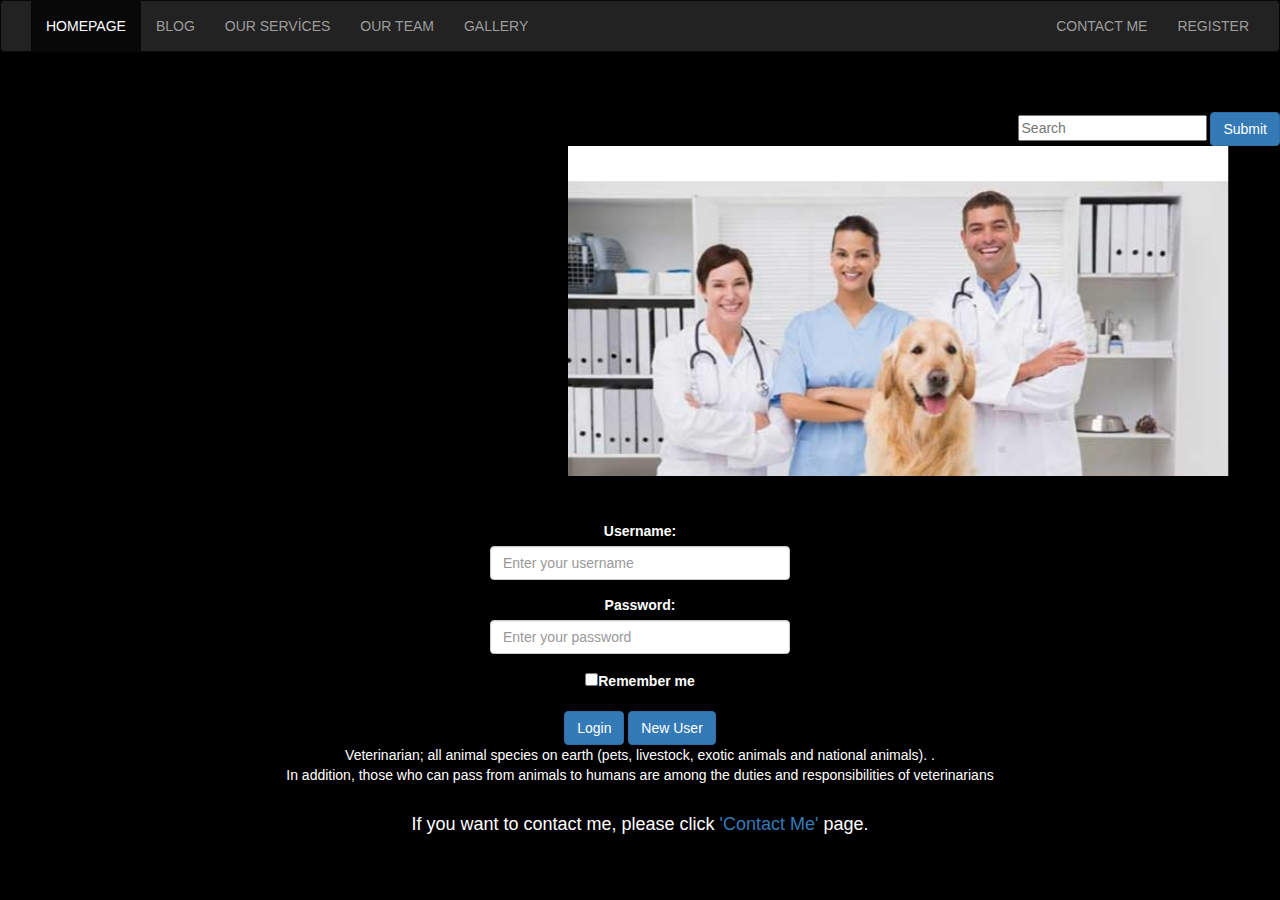
<file: website/index.html>
<!DOCTYPE html>

<head>
  <title>HOMEPAGE</title>
  

   <meta charset="utf-8">
  <meta name="viewport" content="width=device-width, initial-scale=1">
  <link rel="stylesheet" href="https://maxcdn.bootstrapcdn.com/bootstrap/3.4.0/css/bootstrap.min.css">
  <script src="https://ajax.googleapis.com/ajax/libs/jquery/3.3.1/jquery.min.js"></script>
  <script src="https://maxcdn.bootstrapcdn.com/bootstrap/3.4.0/js/bootstrap.min.js"></script>
<link rel="stylesheet" type="text/css" href="style.css"/>
<style>

</style>	
</head>

<body >

<nav class="navbar navbar-inverse">
<div class="container-fluid">
<div class="navbar-header">
<button type="button" class="navbar-toggle" data-toggle="collapse" data-target="#mainNavBar">
<span class="icon-bar"></span>
<span class="icon-bar"></span>
</button>

</div>
<div class="collapse navbar-collapse" id="mainNavBar">
<ul class="nav navbar-nav">
<li class="active" ><a href="index.html">HOMEPAGE</a></li>
      <li><a href="blog.html">BLOG</a></li>
      <li ><a href="services.html">OUR SERVİCES</a></li>	
	<li><a href="team.html">OUR TEAM</a></li>
	<li><a href="gallery.html">GALLERY</a></li>
</ul>
<ul class="nav navbar-nav navbar-right">
      
      <li> <a href="contactme.html">CONTACT ME</a></li>
	<li><a href="registration.html">REGISTER</a></li>
    </ul>
</div>
</div>
</nav>



  


<center>	<br><br>
<form action="https://google.com/search" align="right" method="get">
<input type="text"  name="q" placeholder="Search" >
<input  type="submit" class="btn btn-primary" >
</form>


	<marquee behavior=alternate>

<img src="resim.jpg">

</marquee>
<br><br><br>



<div class="container">
  
  <form action="index.html" style="width: 300px; margin=%10" class="was-validated">
    <div class="form-group">
      <label for="Username">Username:</label>
      <input type="text" class="form-control"  placeholder="Enter your username" name="Username" required>
      
    </div>
    <div class="form-group">
      <label for="Password">Password:</label> 
      <input type="password" class="form-control"  placeholder="Enter your password" name="pswd" required>
      
    </div>
    <div class="form-group form-check">
      <label class="form-check-label">
        <input class="form-check-input" type="checkbox" name="remember" >Remember me
        
      </label>
    </div>
	<input type="button" class="btn btn-primary" onClick="window.location.href='index.html'" value="Login">
	<input type="button" class="btn btn-primary" onClick="window.location.href='registration.html'" value="New User">
    
  </form>
</div>


Veterinarian; all animal species on earth (pets, livestock, exotic animals and national animals). . 
		<br>
		In addition, those who can pass from animals to humans are among the duties and responsibilities of veterinarians
		
		
		<br> <br>
		<h4>If you want to contact me, please click <a href="contactme.html">'Contact Me'</a> page.</h4> 

</body>
</html>
</file>
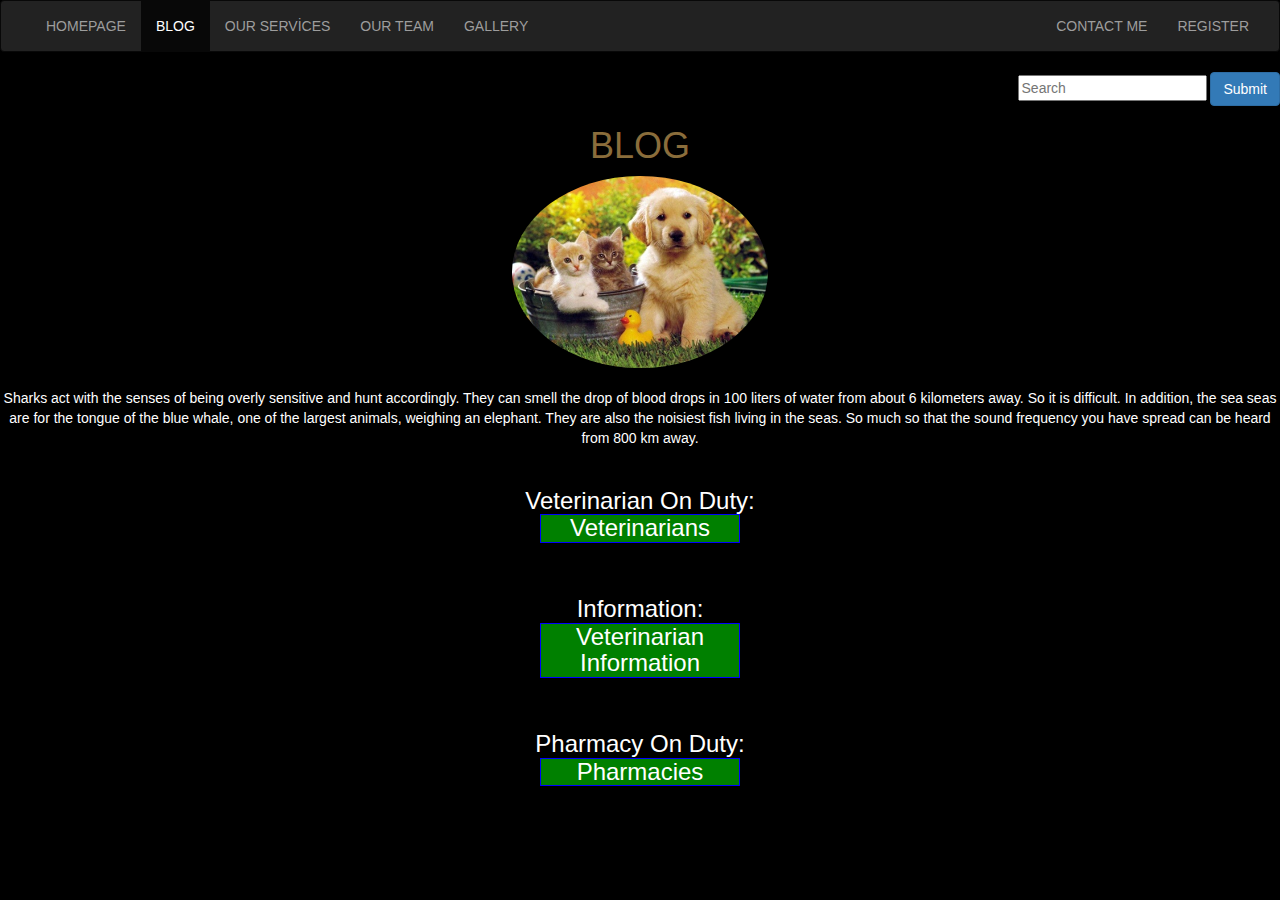
<file: website/blog.html>
<!doctype html>
<html>

<head>
	<meta charset="utf-8">
	<title> My Blog </title>
	
  <meta name="viewport" content="width=device-width, initial-scale=1">

  <link rel="stylesheet" href="https://maxcdn.bootstrapcdn.com/bootstrap/3.4.0/css/bootstrap.min.css">
  <script src="https://ajax.googleapis.com/ajax/libs/jquery/3.3.1/jquery.min.js"></script>
  <script src="https://maxcdn.bootstrapcdn.com/bootstrap/3.4.0/js/bootstrap.min.js"></script>
<link rel="stylesheet" type="text/css" href="style.css"/>
<style>
    /* Styles go here. */
    
  h3 a:link, a:visited {
      
      text-decoration: none;
      background-color: green;
      border: 1px solid blue;
      color: white;
      display: block;
      width: 200px;
      text-align: center;
      margin-bottom: 1px;
    }
   h3 a:hover, a:active {
      background-color: red;
      color: purple;
    }
    
}
</style>
</head>
<body>

	<nav class="navbar navbar-inverse">
<div class="container-fluid">
<div class="navbar-header">
<button type="button" class="navbar-toggle" data-toggle="collapse" data-target="#mainNavBar">
<span class="icon-bar"></span>
<span class="icon-bar"></span>
</button>

</div>
<div class="collapse navbar-collapse" id="mainNavBar">
<ul class="nav navbar-nav">
<li  ><a href="index.html">HOMEPAGE</a></li>
      <li class="active" ><a href="blog.html">BLOG</a></li>
      <li ><a href="services.html">OUR SERVİCES</a></li>	
	<li><a href="team.html">OUR TEAM</a></li>
	<li><a href="gallery.html">GALLERY</a></li>
</ul>
<ul class="nav navbar-nav navbar-right">
      
      <li> <a href="contactme.html">CONTACT ME</a></li>
	<li><a href="registration.html">REGISTER</a></li>
    </ul>
</div>
</div>
</nav>
	
	<form action="https://google.com/search" align="right" method="get">
<input type="text" name="q" placeholder="Search" >
<input type="submit"  class="btn btn-primary" >
</form>
	<h1 align="center" class="text-warning" > BLOG </h1>
	<p align="center"> 
	
		<img class="img-circle" src="kedi.jpg" alt="Welcome!" width="20%" height="20%">
	
	
	<br><br>
	Sharks act with the senses of being overly sensitive and hunt accordingly. They can smell the drop of blood drops in 100 liters of water from about 6 kilometers away. So it is difficult. In addition, the sea seas are for the tongue of the blue whale, one of the largest animals, weighing an elephant. They are also the noisiest fish living in the seas. So much so that the sound frequency you have spread can be heard from 800 km away.
	<br><br>
	<h3>
	<center>
	Veterinarian On Duty: <a href="https://veteriner.co/eskisehir-veteriner-klinikleri.html"> Veterinarians </a>
	<br><br>
	Information: <a href="https://veteriner.co/">Veterinarian Information</a>
	<br><br>
	Pharmacy On Duty: <a href="http://www.eskisehireo.org.tr/sayfa/26463/nobetci_eczaneler"> Pharmacies </a>
	<br><br>
	</h3>

	
	</p>
</body>
</html>
</file>
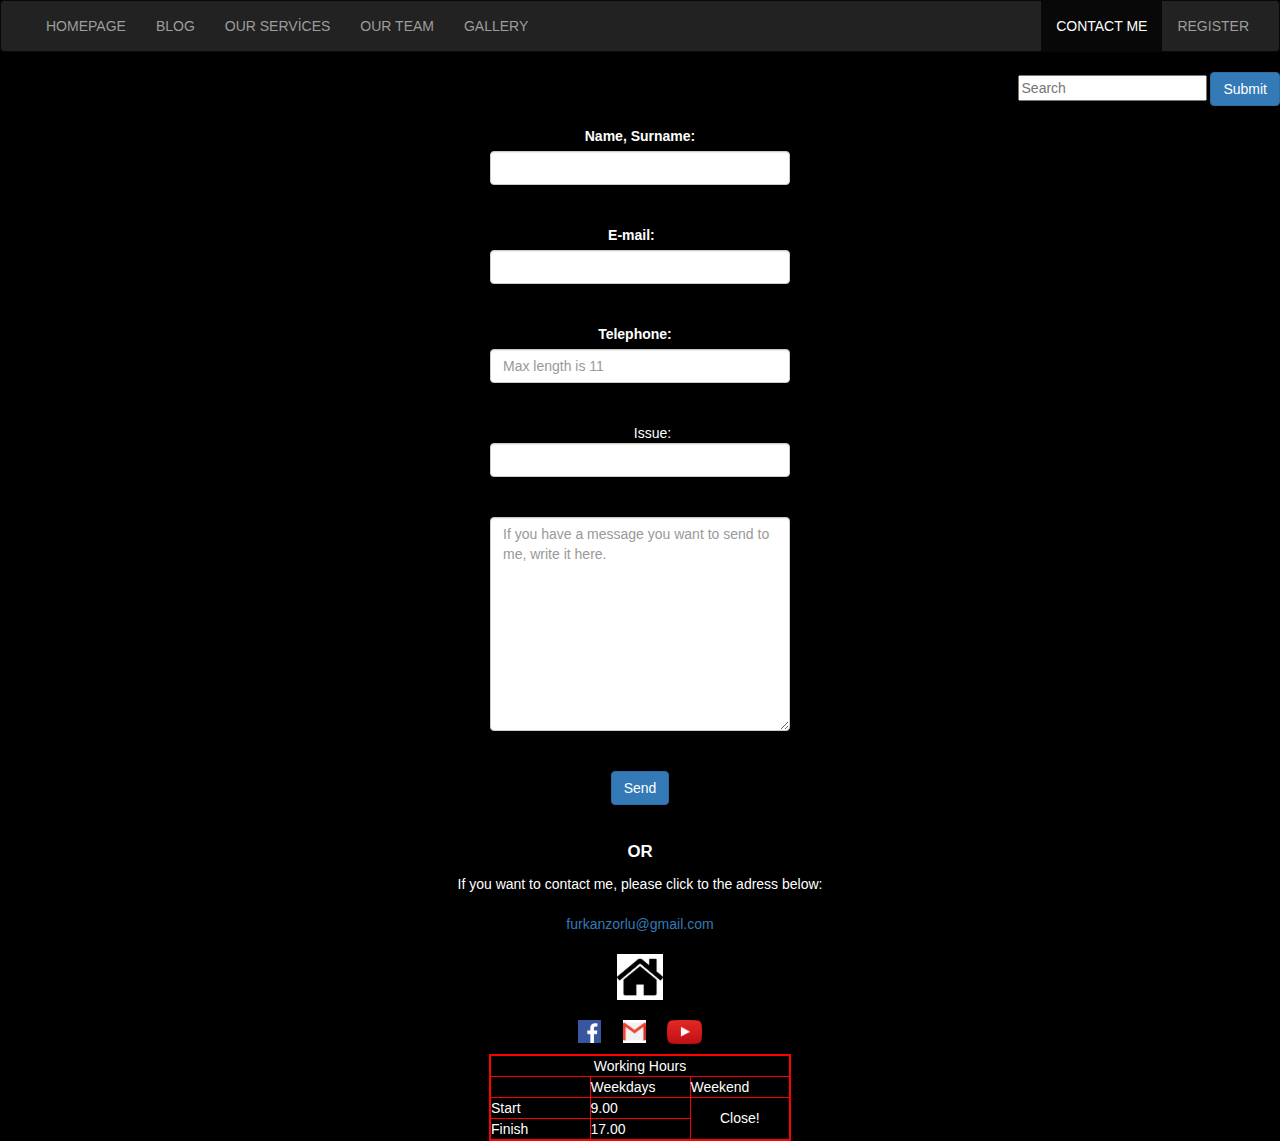
<file: website/contactme.html>
<!doctype html>
<html>

<head>
	<meta charset="utf-8">
	<title> Contact Me </title>
	<meta name="viewport" content="width=device-width, initial-scale=1">
  <link rel="stylesheet" href="https://maxcdn.bootstrapcdn.com/bootstrap/3.4.0/css/bootstrap.min.css">
  <script src="https://ajax.googleapis.com/ajax/libs/jquery/3.3.1/jquery.min.js"></script>
  <script src="https://maxcdn.bootstrapcdn.com/bootstrap/3.4.0/js/bootstrap.min.js"></script>
<link rel="stylesheet" type="text/css" href="style.css"/>
</head>
<body>
	<nav class="navbar navbar-inverse">
<div class="container-fluid">
<div class="navbar-header">
<button type="button" class="navbar-toggle" data-toggle="collapse" data-target="#mainNavBar">
<span class="icon-bar"></span>
<span class="icon-bar"></span>
</button>

</div>
<div class="collapse navbar-collapse" id="mainNavBar">
<ul class="nav navbar-nav">
<li ><a href="index.html">HOMEPAGE</a></li>
      <li  ><a href="blog.html">BLOG</a></li>
      <li  ><a href="services.html">OUR SERVİCES</a></li>	
	<li  ><a href="team.html">OUR TEAM</a></li>
	<li ><a href="gallery.html">GALLERY</a></li>
</ul>
<ul class="nav navbar-nav navbar-right">
      
      <li class="active"> <a href="contactme.html">CONTACT ME</a></li>
	<li><a href="registration.html">REGISTER</a></li>
    </ul>
</div>
</div>
</nav>
	<form action="https://google.com/search" align="right" method="get">
<input type="text" name="q" placeholder="Search" >
<input type="submit" class="btn btn-primary" >
</form>
	
	<br>
	<center>
<div class="container">
<form  action="" style="width: 300px; margin=auto" >

<div class="form-group">
		<label for="Name, Surname">Name, Surname:</label>
		<input type="Text"  class="form-control" name="Name, Surname">
		<br><br>
		&ensp;&ensp;
		<label for="E-mail">E-mail:</label>&ensp;&ensp;&ensp;&ensp;&ensp;
		<input type="Text" class="form-control" name="E-mail">
		<br><br> &ensp;
		<label for="Telephone">Telephone:</label>&ensp;&ensp;&ensp;
		<input type="Text" class="form-control" placeholder="Max length is 11" name="Telephone" maxlength="11">
		<br><br>&ensp;&ensp;&ensp;
		Issue:
		<input list="ıssue" class="form-control">

        <datalist id="ıssue">
        <option value="Animal">
        <option value="Price">
        <option value="Services">
        <option value="Other">
        
        </datalist>
		
		<br><br>
	    <textarea name="message" rows="10" cols="60" class="form-control" placeholder="If you have a message you want to send to me, write it here."></textarea>
	        <br><br>
	        <button class="btn btn-primary" onclick="window.location.href='response.html'">Send</button>
		</form>	
	</div>
	<br>
	<p align="center"><big><strong>OR</strong></big></p>
	<p align="center">If you want to contact me, please click to the adress below:
	<br><br>
	<a href = "mailto:furkanzorlu@gmail.com">furkanzorlu@gmail.com</a>
	<br><br>
	<a href = "index.html"> <img src="home.png" width="4%" height="4%"> </a>
	<br><br>
	<a href="https://www.facebook.com"><img src="facebook.png"width="2%"height="2%"></a>
	&ensp;&ensp;
	<a href="mailto:furkanzorlu@gmail@gmail.com"><img src="gmail.png"width="2%"height="2%"></a>
	&ensp;&ensp;
	<a href="https://www.youtube.com"><img src="youtube.png"width="3%"height="3%"></a>
	</p>
	
	<table align="center" border=2  bordercolor="red" >
   <tr>
    <td align="center" colspan="3" width="100">Working Hours</td>
   </tr>
    <tr>
    <td width="100"></td>
    <td width="100">Weekdays</td>
    <td width="100">Weekend</td>
    </tr>
    <tr>
   <td>Start</td>
    <td>9.00</td>
   <td align="center" rowspan="3">Close!</td>
    </tr>
    <tr>
   <td>Finish</td>
    <td>17.00</td>
    </tr>
     
    </table>
</body>
</html>
</file>
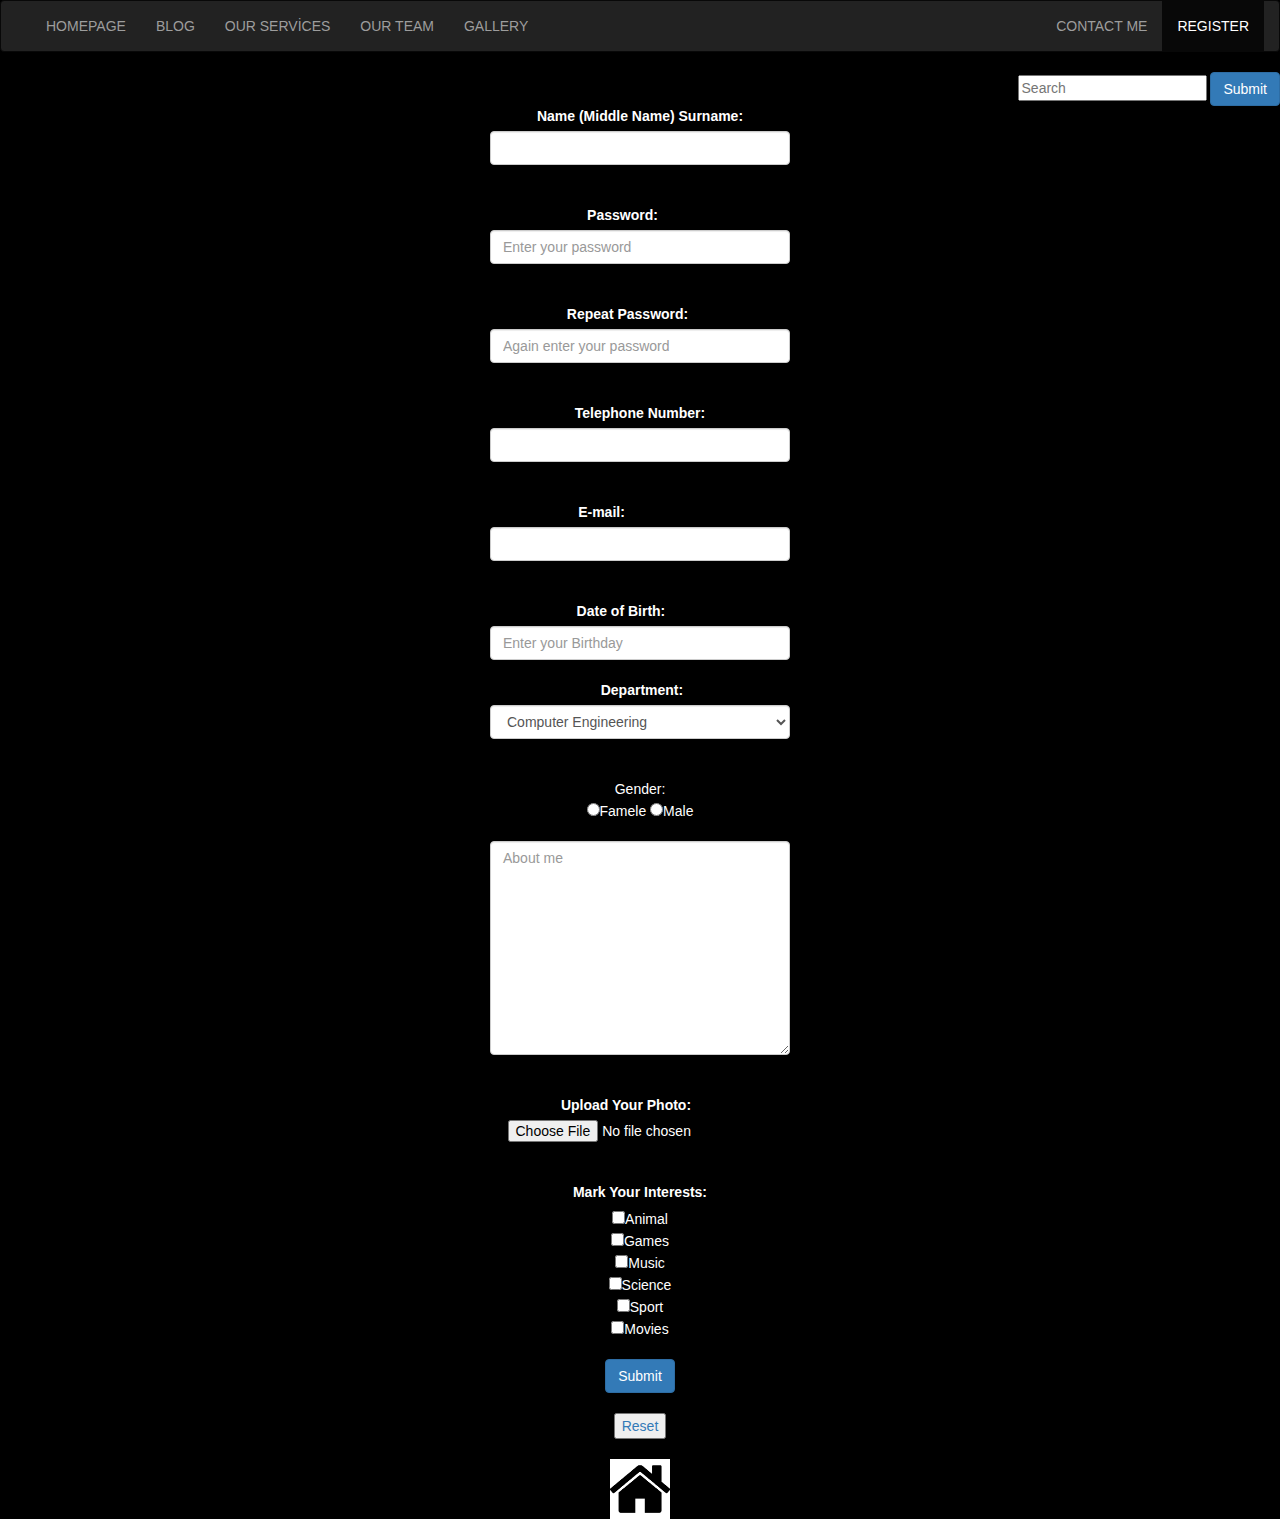
<file: website/registration.html>
<!doctype html>
<html>
<head>
	<meta charset="utf-8">
	<title> Register </title>
	<meta name="viewport" content="width=device-width, initial-scale=1">
  <link rel="stylesheet" href="https://maxcdn.bootstrapcdn.com/bootstrap/3.4.0/css/bootstrap.min.css">
  <script src="https://ajax.googleapis.com/ajax/libs/jquery/3.3.1/jquery.min.js"></script>
  <script src="https://maxcdn.bootstrapcdn.com/bootstrap/3.4.0/js/bootstrap.min.js"></script>
<link rel="stylesheet" type="text/css" href="style.css"/>

<style>
#q {
background-color:blue
}
</style>
</head>
<body >

	<nav class="navbar navbar-inverse">
<div class="container-fluid">
<div class="navbar-header">
<button type="button" class="navbar-toggle" data-toggle="collapse" data-target="#mainNavBar">
<span class="icon-bar"></span>
<span class="icon-bar"></span>
</button>

</div>
<div class="collapse navbar-collapse" id="mainNavBar">
<ul class="nav navbar-nav">
<li ><a href="index.html">HOMEPAGE</a></li>
      <li  ><a href="blog.html">BLOG</a></li>
      <li  ><a href="services.html">OUR SERVİCES</a></li>	
	<li  ><a href="team.html">OUR TEAM</a></li>
	<li ><a href="gallery.html">GALLERY</a></li>
</ul>
<ul class="nav navbar-nav navbar-right">
      
      <li > <a href="contactme.html">CONTACT ME</a></li>
	<li class="active"><a href="registration.html">REGISTER</a></li>
    </ul>
</div>
</div>
</nav>
	<form action="https://google.com/search" align="right" method="get">
<input type="text" name="q" placeholder="Search" >
<input type="submit" class="btn btn-primary" >
</form>

 
   
	<center>
	<form name="form1"  id="myForm"  style="width: 300px; margin=auto" method="post">
		<label for="Name (Middle Name) Surname">Name (Middle Name) Surname:</label>
		<input   class="form-control" type="Text" id="isimsoy" name="Name (Middle Name) Surname"  >
		<br><br>&ensp;&ensp;&ensp;&ensp;&ensp;&ensp;&ensp;
		<label for="Password">Password:</label> &ensp;&ensp;&ensp;&ensp;&ensp;&ensp;&ensp;&ensp;&ensp;&ensp;&ensp;&ensp;
		<input class="form-control" type="Password" id="pass" placeholder="Enter your password" name="pass1">
		<br><br>
		<label for="Password">Repeat Password:</label> &ensp;&ensp;&ensp;
		<input class="form-control" type="Password" id="repass"  placeholder="Again enter your password" name="pass2" required onchange="return check()" >
		<br><br>
		<label  for="telephone">Telephone Number:</label>
		<input class="form-control" id="numb" type="number"  name="telephone"  required >
		<br><br>
		<label for="E-mail">E-mail:</label>&ensp;&ensp;&ensp;&ensp;&ensp;&ensp;&ensp;&ensp;&ensp;&ensp;&ensp;
		<input class="form-control" type="email" id="email" name="E-mail">
		<br><br>&ensp;&ensp;&ensp;&ensp;
		<label for="DateofBirth">Date of Birth:&emsp;</label>&ensp;&ensp;&ensp;&ensp;&ensp;&ensp;&ensp;&ensp;
        <input class="form-control" id="datee" type="text" placeholder="Enter your Birthday" name="DateofBirth" 
		<br><br>&ensp;&ensp;&ensp;
		<label  for="Department">Department:</label>&ensp;&ensp;&ensp;
		<select class="form-control">
			<option value="Computer Engineering">Computer Engineering</option>
			<option value="Environmental Egineering">Environmental Engineering</option>
			<option value="Electrical and Electronic Engineering">Electrical and Electronic Engineering</option>
			<option value="Industrial Engineering">Industrial Engineering</option>
			<option value="Civil Engineering">Civil Engineering</option>
			<option value="Mechanical Engineering">Mechanical Engineering</option>
		</select>
		<br><br>
		Gender: <br>
		<input type="radio" value="kadın" name="nesne">Famele 
<input type="radio" value="erkek" name="nesne">Male
		<br><br>
		<textarea class="form-control" name="message" rows="10" cols="60" placeholder="About me"></textarea>
		<br><br>
		<label for="Upload Your Photo">Upload Your Photo:</label>&emsp;&emsp;
		<input type="file" name="fileToUpload">
		<br><br>
		<label for="Mark Your Interests">Mark Your Interests:</label>
		<br>
		<input type="checkbox" name="item_animal" value="Car">Animal<br>
		<input type="checkbox" name="item_games" value="Games">Games<br> 
		<input type="checkbox" name="item_music" value="Music">Music<br>
		<input type="checkbox" name="item_science" value="Science">Science<br>
		<input type="checkbox" name="item_sport" value="Sport">Sport<br>
		<input type="checkbox" name="item_movies" value="Movies">Movies<br><br>
		<button type="button" class="btn btn-primary"  onclick="myFunction()">  Submit </button>
		<br><br>
		<button  type="button"><a href="registration.html">Reset</a></button>
		<br><br>
		
		<a href = "index.html"> <img src="home.png" width="20%" height="4%"> </a>
		
		
		
</form>



<script>
function myFunction() {
  var x, text;
  var dateString=document.getElementById("datee").value;
 
   var letters = /^[a-zA-ZöçşığüÖÇŞİĞÜ,]+(\s{0,1}[a-zA-ZöçşığüÖÇŞİĞÜ, ])*$/;
  
  var mail = document.getElementById("email").value;
  var isimm = document.getElementById("isimsoy").value;
  var inputtxt=document.getElementById("pass").value;
  var re = /(((0|1)[0-9]|2[0-9]|3[0-1])\-(0[1-9]|1[0-2])\-((19|20)\d\d))$/;
  
	var regex = /^[a-zA-Z0-9._-]+@([a-zA-Z0-9.-]+.)+([.])+[a-zA-Z0-9.-]{2,4}$/;
	var decimal=  /^(?=.*\d)(?=.*[a-z])(?=.*[A-Z])(?=.*[^a-zA-Z0-9])(?!.*\s).{8,16}$/;
	
  
  x = document.getElementById("numb").value;
  
   
 if(document.getElementById("isimsoy").value=="" || letters.test(isimm)==false)
	{
	alert("Name and surname fields should not be empty and contain only letters.");
	return false;
    }
	else{
	
	}
	if (isimm.length < 4) {
alert("your name and surname must consist of at least 4 letters");
return false;
}
	 
    if(decimal.test(inputtxt)==false){
	alert('your password must consist of at least 8 and at most 16 characters plus at least one uppercase letter, a number and a special character');
	 return false;
	}
	else{
	
	}
   if (   x.length!= 11 ) {
  alert("phone number is invalid");
return false;
     	
	}
     if (regex.test(mail)==false) 
	{
	
	alert("e-mail address is invalid");
	return false;
	}
	
	
	

	 if (re.test(dateString)) {
            var parts = dateString.split("/");
            var dtDOB = new Date(parts[1] + "/" + parts[0] + "/" + parts[2]);
            var dtCurrent = new Date();
            
            if (dtCurrent.getFullYear() - dtDOB.getFullYear() < 0 ) {
			alert("please enter a valid date");
                return false;
            }
 
            if (dtCurrent.getFullYear() - dtDOB.getFullYear() == 0) {
 
                
                
            }
           
        } else {
            alert("date format error please enter dd-mm-yyyy");
            return false;
        }
		
	 var answer = confirm("Do you want to complete your registration?");
        if (answer){
                alert("Your registration is complete");
                window.location = "registration.html";
        }
        else{
                alert("Please try again")
        }
   
  
	
	
	}
	function check() {
	 var pass2 = document.getElementById('repass');
	 var pass1=document.getElementById("pass");
			      
			 	  
			 	  if (pass1.value != pass2.value ) {
			 	 	alert("The two emails must match!!");
			  	  }
				
			}
  
  
   
   




	
</script>
		
		
</body>
</html>
</file>
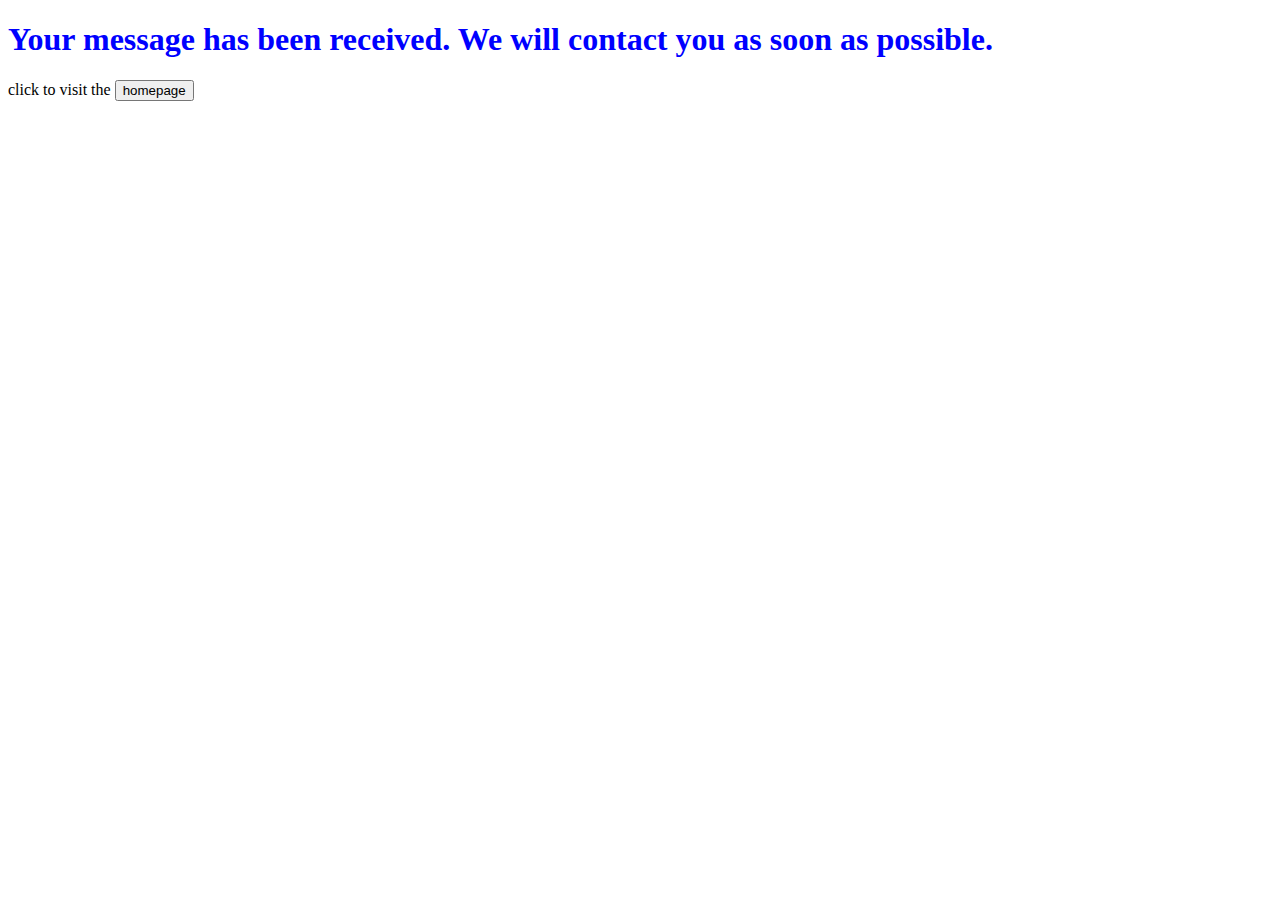
<file: website/response.html>
<!DOCTYPE HTML>

<html>

<head>

<meta charset="utf-8">

<title>response</title>




</head>
<h1 style="color:blue;" font-size="100px;"   >Your message has been received. We will contact you as soon as
possible.</h1>
click to visit the 
<input type="button" onClick="window.location.href='index.html'" value="homepage">
  


</html>
</file>
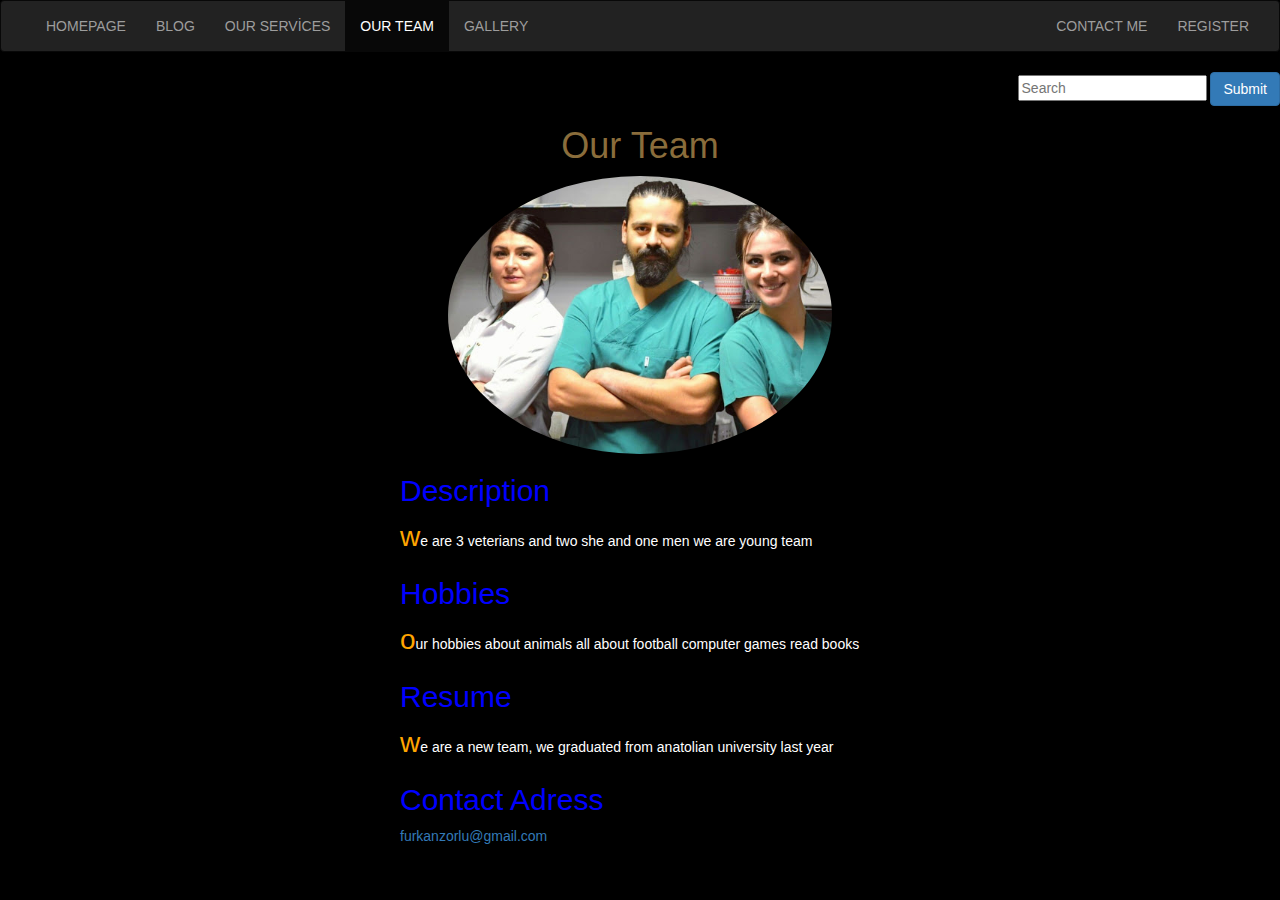
<file: website/team.html>
<!doctype html>
<html>
<head>
<meta charset="utf-8">
	<title> Our Team </title>
	 <meta name="viewport" content="width=device-width, initial-scale=1">
  <link rel="stylesheet" href="https://maxcdn.bootstrapcdn.com/bootstrap/3.4.0/css/bootstrap.min.css">
  <script src="https://ajax.googleapis.com/ajax/libs/jquery/3.3.1/jquery.min.js"></script>
  <script src="https://maxcdn.bootstrapcdn.com/bootstrap/3.4.0/js/bootstrap.min.js"></script>
<link rel="stylesheet" type="text/css" href="style.css"/>
<style>
h2{
color:blue;	
 position: relative;

      right: -400px;

}
.q{
position: relative;

      right: -400px;}
	  .w{
	  position: relative;

      right: -400px;}
	  
		p.q::first-letter {
		  color:orange;
		  font-size:200%;
		}  
	

</style>
</head>
<body>

<nav class="navbar navbar-inverse">
<div class="container-fluid">
<div class="navbar-header">
<button type="button" class="navbar-toggle" data-toggle="collapse" data-target="#mainNavBar">
<span class="icon-bar"></span>
<span class="icon-bar"></span>
</button>

</div>
<div class="collapse navbar-collapse" id="mainNavBar">
<ul class="nav navbar-nav">
<li ><a href="index.html">HOMEPAGE</a></li>
      <li  ><a href="blog.html">BLOG</a></li>
      <li  ><a href="services.html">OUR SERVİCES</a></li>	
	<li class="active" ><a href="team.html">OUR TEAM</a></li>
	<li><a href="gallery.html">GALLERY</a></li>
</ul>
<ul class="nav navbar-nav navbar-right">
      
      <li> <a href="contactme.html">CONTACT ME</a></li>
	<li><a href="registration.html">REGISTER</a></li>
    </ul>
</div>
</div>
</nav>
	
	<form action="https://google.com/search" align="right" method="get">
<input type="text" name="q" placeholder="Search" >
<input type="submit" class="btn btn-primary" >
</form>
<h1 align="center" class="text-warning"> Our Team </h1>

<p align="center">
		<img class="img-circle" src="ekip.jpg" alt="ekip" width="30%" height="30%">
	</p>
	<h2>Description</h2>
	<p class="q">we are 3 veterians and two she  and one men we are young team </p>
	<h2>Hobbies</h2>
	<p class="q">our hobbies about animals all about football computer games read books</P>
	<h2>Resume</h2>
    <p class="q">we are a new team, we graduated from anatolian university last year</p>
	
    <h2>Contact Adress</h2>
	<a href class="w" = "mailto:furkanzorlu@gmail.com"> furkanzorlu@gmail.com</a>

	
	
         



</body>
</html>
</file>
<file: website/style.css>
body {
  background-color: black;
  color: white;
}


.rere {
	margin-top: 50px;
  margin-bottom: 20px;
  margin-right: 25px;
  margin-left: 50px;
  float:left;
  
}
.text{
 margin-top: 50px;
  margin-bottom: 20px;
  

}
.bla{
margin-left: 50px;}

@media(max-width:380px) {
.rere {
	margin-top: 50px;
  margin-bottom: 20px;
  margin-right: 15px;
  margin-left: 15px;
  float:left;
  
}

iframe {
	
 width: 320px;
  height: auto;
}
img{
width: 320px;
height: auto;}


}	



}
</file>
